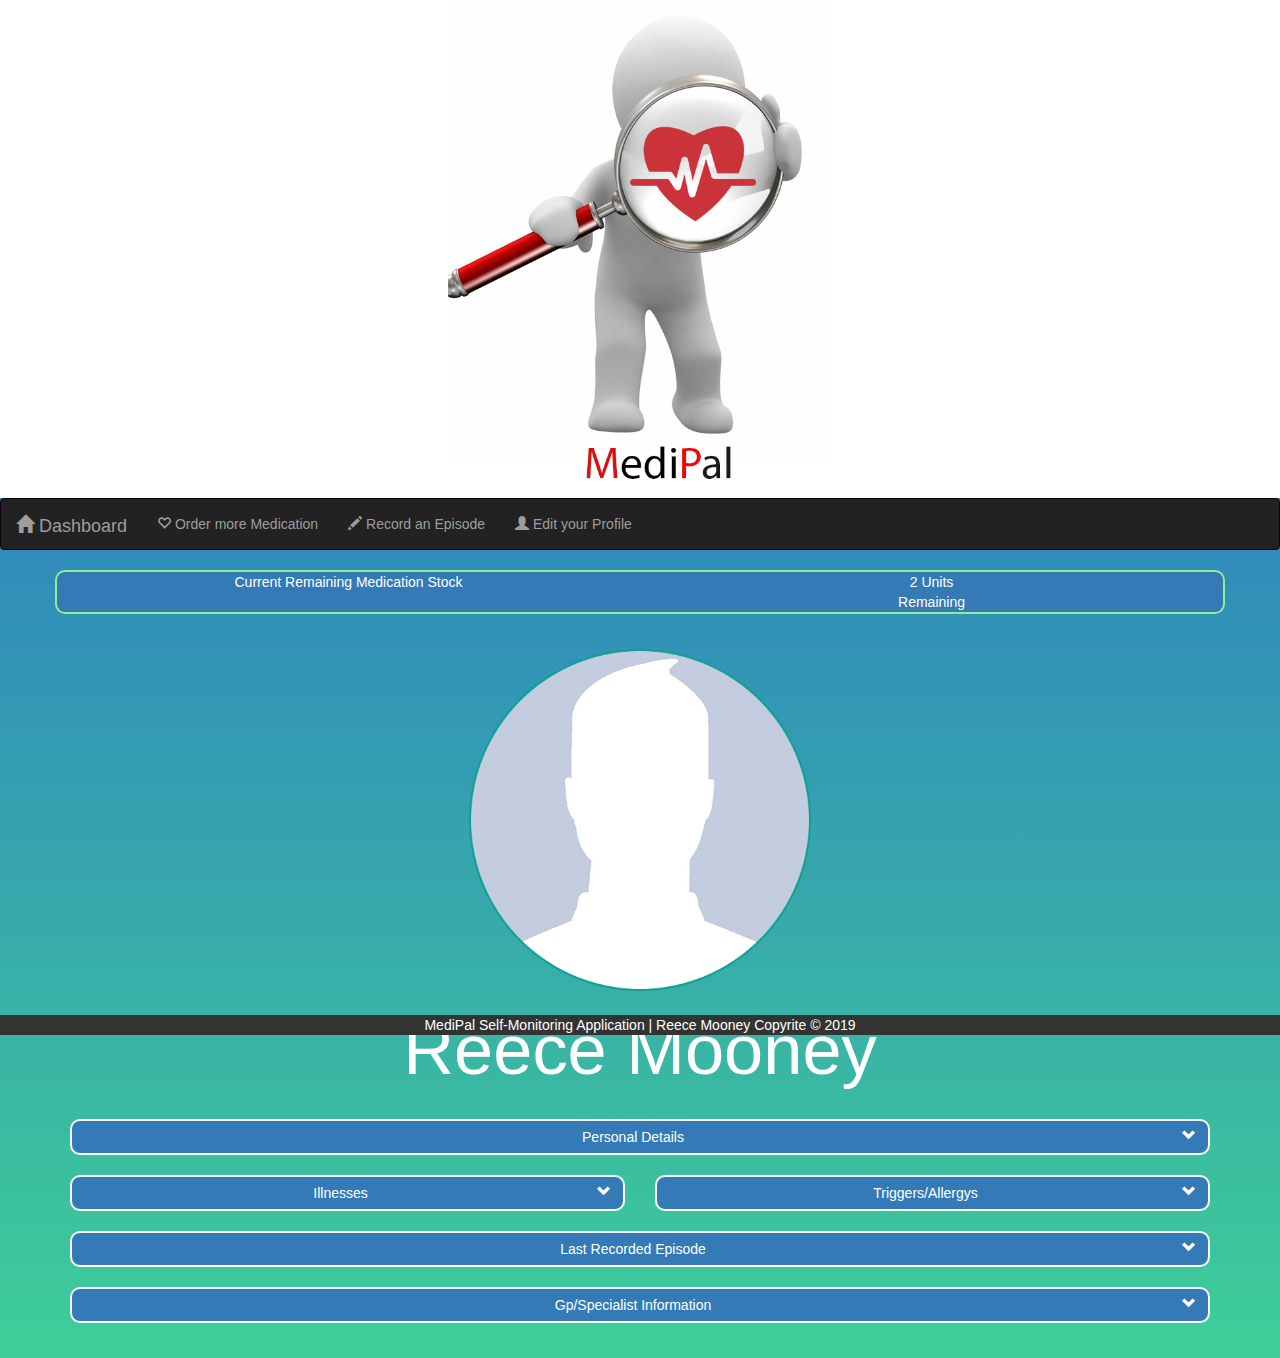
<file: dashboard.html>
<!DOCTYPE html>
<html>
    <head>
        <title>MediPal</title>
        <!-- Makes the application Responsive -->
        <meta name="viewport" content="width=device-width, initial-scale=1.0">
        <!-- Allows the use of Bootstrap Resorces -->
        <link rel="stylesheet" href="https://maxcdn.bootstrapcdn.com/bootstrap/3.4.0/css/bootstrap.min.css">
        <script src="https://ajax.googleapis.com/ajax/libs/jquery/3.3.1/jquery.min.js"></script>
        <script src="https://maxcdn.bootstrapcdn.com/bootstrap/3.4.0/js/bootstrap.min.js"></script>
        <script src="https://code.jquery.com/jquery-3.3.1.slim.min.js" integrity="sha384-q8i/X+965DzO0rT7abK41JStQIAqVgRVzpbzo5smXKp4YfRvH+8abtTE1Pi6jizo" crossorigin="anonymous"></script>
        <script src="https://cdnjs.cloudflare.com/ajax/libs/popper.js/1.14.6/umd/popper.min.js" integrity="sha384-wHAiFfRlMFy6i5SRaxvfOCifBUQy1xHdJ/yoi7FRNXMRBu5WHdZYu1hA6ZOblgut" crossorigin="anonymous"></script>
        <script src="https://stackpath.bootstrapcdn.com/bootstrap/4.2.1/js/bootstrap.min.js" integrity="sha384-B0UglyR+jN6CkvvICOB2joaf5I4l3gm9GU6Hc1og6Ls7i6U/mkkaduKaBhlAXv9k" crossorigin="anonymous"></script>
        <!-- Links to Stylesheets -->
        <link rel="stylesheet" type="text/css" href="index.css">
        <!-- Adds Logo to the title bar -->
        <link rel="icon" type="image/png" href="logo.png" />
    </head>
    <body>
        <header>
            <!-- Makes the logo image responsive and scale depening on the device --> 
            <img src="logo.png" alt="logo" class="responsive">
        </header>
        <nav class="navbar navbar-inverse">
            <div class="container-fluid">
                <div class="navbar-header">
                    <button type="button" class="navbar-toggle" data-toggle="collapse" data-target="#myNavbar">
                        <span class="icon-bar"></span>
                        <span class="icon-bar"></span>
                        <span class="icon-bar"></span>
                    </button>
                    <div class="navbar-brand"><span class="glyphicon glyphicon-home"></span> Dashboard
                    </div>
                </div>
                <!-- Makes the nav bar responsive making it scale/collaps depening on the device's screen size -->
                <div class="collapse navbar-collapse" id="myNavbar">
                    <ul class="nav navbar-nav">
                        <li><a href="order.html"><span class="glyphicon glyphicon-heart-empty"></span> Order more Medication</a></li>
                        <li><a href="recordep.html"><span class="glyphicon glyphicon-pencil"></span> Record an Episode</a></li>
                        <li><a href="editprof.html"><span class="glyphicon glyphicon-user"></span> Edit your Profile</a></li>
                    </ul>
                </div>
            </div>
        </nav>
        <div class="container"style = "background:#337ab7; color:white; text-align:center; border-radius: 10px;
            border: 2px solid lightgreen; margin-bottom:35px;">
            <div class="row">
                <div class="col-lg-6 col-md-6 col-sm-6 col-xs-6"> 
                   Current Remaining Medication Stock
                </div>
                <div class="col-lg-6 col-md-6 col-sm-6 col-xs-6"> 
                        2 Units <br>Remaining
                </div>
            </div>
        </div>
        <div class="container">
            <div class="row">
                <div class="col-lg-12 col-md-12 col-sm-12 col-xs-12"style="text-align: center;"> 
                    <img src="defaultuser.png" alt="logo" style= " max-width: 30%; width: 100%; height: auto;" class="user">
                </div>
            </div>
        </div>
        <div class="container">
            <div class="row">
                 <div class="col-lg-12 col-md-12 col-sm-12 col-xs-12"style="text-align: center;"> 
                    <h3 style="font-size:5.5vw; color:white">
                        Reece Mooney
                    </h3> 
                </div>
            </div>
        </div>
        <br>
        <div class="container" id = "PersonalDetails">
            <div class="row">
                <div class="col-lg-12 col-md-12 col-sm-12 col-xs-12">
                    <a class="btn btn-primary btn-block"style = "border-radius: 10px;
                        border: 2px solid white;" data-toggle="collapse" href="#personal" role="button" aria-expanded="false" aria-controls="collapseExample">
                        Personal Details <span class="glyphicon glyphicon-chevron-down"style = "float:right"></span>
                    </a>
                    <div class="collapse" id="personal">
                        <div class="card card-body"style = "margin-top:2px; Text-align:center; color:white;">
                            List of the users personal Details eg phone number adress email adress.
                        </div>
                    </div>
                </div>
            </div>
        </div>
        <br>  
        <div class="container" id = "Illness">
            <div class="row">
                <div class="col-lg-6 col-md-6 col-sm-6 col-xs-6">
                    <a class="btn btn-primary btn-block"style = "border-radius: 10px;
                        border: 2px solid white;" data-toggle="collapse" href="#illness" role="button" aria-expanded="false" aria-controls="collapseExample">
                        Illnesses <span class="glyphicon glyphicon-chevron-down"style = "float:right"></span>
                    </a>
                    <div class="collapse" id="illness">
                        <div class="card card-body"style = "margin-top:2px; Text-align:center; color:white;">
                            List of all the current illnesses the users has.
                        </div>
                    </div>
                </div>
                <div class="col-lg-6 col-md-6 col-sm-6 col-xs-6">
                    <a class="btn btn-primary btn-block"style = "border-radius: 10px;
                        border: 2px solid white;" data-toggle="collapse" href="#triggers" role="button" aria-expanded="false" aria-controls="collapseExample">
                        Triggers/Allergys <span class="glyphicon glyphicon-chevron-down"style = "float:right"></span>
                    </a>
                    <div class="collapse" id="triggers">
                        <div class="card card-body"style = "margin-top:2px; Text-align:center; color:white;">
                            List of all the known triggers or allergys the users has.
                        </div>
                    </div>
                </div>
            </div>
        </div>
        <br>
        <div class="container" id = "LastEpisode">
            <div class="row">
                <div class="col-sm-12">
                    <a class="btn btn-primary btn-block" style = "border-radius: 10px;
                        border: 2px solid white;" data-toggle="collapse" href="#episode" role="button" aria-expanded="false" aria-controls="collapseExample">
                        Last Recorded Episode <span class="glyphicon glyphicon-chevron-down"style = "float:right"></span>
                    </a>
                    <div class="collapse" id="episode">
                        <div class="card card-body"style = "Text-align:center; margin-top:2px; color:white;">
                        Last Recorded Attack will be displayed in here.
                        </div>
                    </div>
                </div>
            </div>
        </div>
        <br>
        <div class="container" id = "Gp">
            <div class="row">
                <div class="col-sm-12">
                    <a class="btn btn-primary btn-block"style = "border-radius: 10px;
                        border: 2px solid white;" data-toggle="collapse" href="#GpSpecialist" role="button" aria-expanded="false" aria-controls="collapseExample">
                        Gp/Specialist Information <span class="glyphicon glyphicon-chevron-down"style = "float:right"></span>
                    </a>
                        <div class="collapse" id="GpSpecialist">
                            <div class="card card-body"style = "margin-top:2px; Text-align:center; color:white;">
                            Gp/Specialist email phone number and other contact information will be in here.
                            </div>
                        </div>
                    </div>
                </div>
            </div>
        <footer>
             MediPal Self-Monitoring Application | Reece Mooney Copyrite © 2019
        </footer> 
    </body>
</html>
</file>
<file: index.css>
body{
  background-image: linear-gradient(rgb(39, 94, 211), rgba(21, 196, 129, 0.822));
}
#p{
  font-size:10vw;
}
#h1{
  font-size:10vw;
}
header {
  background-color: white;
  text-align: center;
}
.responsive {
  max-width: 30%;
  text-align: left;
}
footer{
  margin-top: 15px;
  bottom: -15%;
  background: #333;
  color:white;
  left: 0;
  position: sticky;
  width: 100%;
  text-align: center;
  font-size: 14px;
}
</file>
